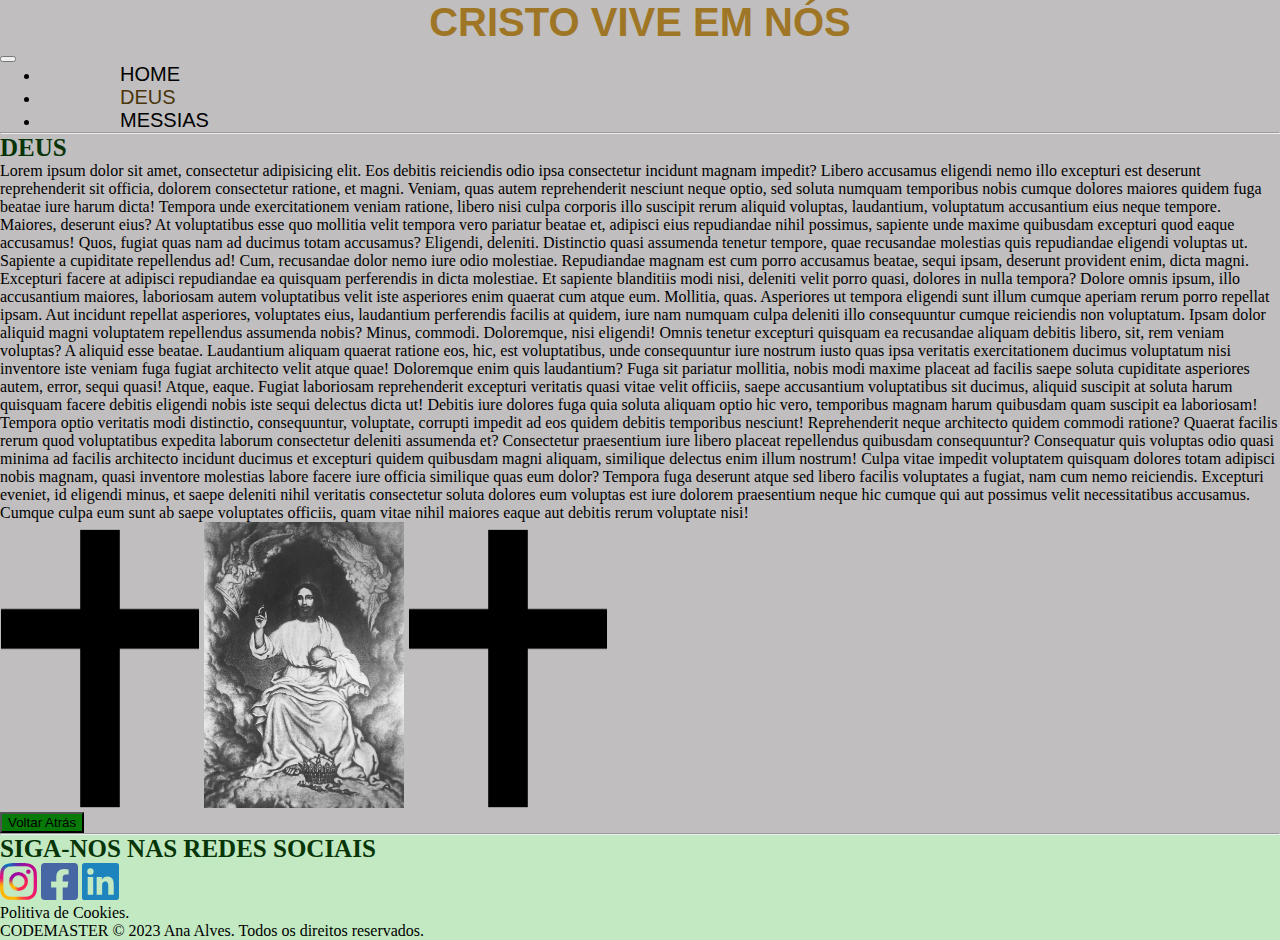
<file: deus.html>
<!DOCTYPE html>
<html lang="pt">
<head>
    <meta charset="UTF-8">
    <meta http-equiv="X-UA-Compatible" content="IE=edge">
    <meta name="viewport" content="width=device-width, initial-scale=1.0">
    <title>Meu Segundo Site</title>
        <!-- BOOTSTRAP -->
    <link href="https://cdn.jsdelivr.net/npm/bootstrap@5.3.2/dist/css/bootstrap.min.css" rel="stylesheet" integrity="sha384-T3c6CoIi6uLrA9TneNEoa7RxnatzjcDSCmG1MXxSR1GAsXEV/Dwwykc2MPK8M2HN" crossorigin="anonymous">
    <script src="https://cdn.jsdelivr.net/npm/bootstrap@5.3.2/dist/js/bootstrap.bundle.min.js" integrity="sha384-C6RzsynM9kWDrMNeT87bh95OGNyZPhcTNXj1NW7RuBCsyN/o0jlpcV8Qyq46cDfL" crossorigin="anonymous"></script>

    <!-- CSS LOCAL -->
    <link rel="stylesheet" href="estilo.css">

</head>
<body>

    <!-- HEADER -->

    <header class="container-fluid">
        <div id="topo-absoluto" class="row w-100 mt-4">
            <div class="col-11 col-lg-12 mx-auto text-center d-flex justify-content-between d-lg-block">
                <div class="titulo">Cristo Vive em Nós</div>
                <button class="navbar-toggler d-none" type="button" data-bs-toggle="collapse" data-bs-target="#navbarSupportedContent" aria-controls="navbarSupportedContent" aria-expanded="false" aria-label="Toggle navigation">
                </button>
            </div>
            <div class="col-12 p-0">
                <nav class="navbar navbar-expand">
                    <div class="container-fluid">
                        <div class="collapse navbar-collapse" id="navbarSupportedContent">
                            <ul class="navbar-nav mx-auto mb-2 mb-lg-0 d-flex justify-content-center flex-wrap gap-4 m-5">
                                <li class="nav-item border border-white bg-success border-opacity-75 rounded-circle">
                                    <a class="nav-link menu" aria-current="page" href="index.html">HOME</a>
                                </li>
                                <li class="nav-item border border-white bg-success border-opacity-75 rounded-circle">
                                    <a class="nav-link menu active" href="deus.html">DEUS</a>
                                </li>
                                <li class="nav-item border border-white bg-success border-opacity-75 rounded-circle">
                                    <a class="nav-link menu" href="messias.html">MESSIAS</a>
                                </li>
                            </ul>
                        </div>
                    </div>
                </nav>
            </div>
        </div>
    </header>
    <!-- MAIN -->

    <main class="container-fluid mt-5">
        <div class="row">
            <hr>
            <div class="col-12">
                <div class="row px-4">
                    <div class="col-11 col-lg-12 ps-4 pt-3"> 
                        <div class="t1 text-center">DEUS</div>
                        <div class="p mt-4">Lorem ipsum dolor sit amet, consectetur adipisicing elit. Eos debitis reiciendis odio ipsa consectetur incidunt magnam impedit? Libero accusamus eligendi nemo illo excepturi est deserunt reprehenderit sit officia, dolorem consectetur ratione, et magni. Veniam, quas autem reprehenderit nesciunt neque optio, sed soluta numquam temporibus nobis cumque dolores maiores quidem fuga beatae iure harum dicta! Tempora unde exercitationem veniam ratione, libero nisi culpa corporis illo suscipit rerum aliquid voluptas, laudantium, voluptatum accusantium eius neque tempore. Maiores, deserunt eius? At voluptatibus esse quo mollitia velit tempora vero pariatur beatae et, adipisci eius repudiandae nihil possimus, sapiente unde maxime quibusdam excepturi quod eaque accusamus! Quos, fugiat quas nam ad ducimus totam accusamus? Eligendi, deleniti. Distinctio quasi assumenda tenetur tempore, quae recusandae molestias quis repudiandae eligendi voluptas ut. Sapiente a cupiditate repellendus ad! Cum, recusandae dolor nemo iure odio molestiae. Repudiandae magnam est cum porro accusamus beatae, sequi ipsam, deserunt provident enim, dicta magni. Excepturi facere at adipisci repudiandae ea quisquam perferendis in dicta molestiae. Et sapiente blanditiis modi nisi, deleniti velit porro quasi, dolores in nulla tempora? Dolore omnis ipsum, illo accusantium maiores, laboriosam autem voluptatibus velit iste asperiores enim quaerat cum atque eum. Mollitia, quas. Asperiores ut tempora eligendi sunt illum cumque aperiam rerum porro repellat ipsam. Aut incidunt repellat asperiores, voluptates eius, laudantium perferendis facilis at quidem, iure nam numquam culpa deleniti illo consequuntur cumque reiciendis non voluptatum. Ipsam dolor aliquid magni voluptatem repellendus assumenda nobis? Minus, commodi. Doloremque, nisi eligendi! Omnis tenetur excepturi quisquam ea recusandae aliquam debitis libero, sit, rem veniam voluptas? A aliquid esse beatae. Laudantium aliquam quaerat ratione eos, hic, est voluptatibus, unde consequuntur iure nostrum iusto quas ipsa veritatis exercitationem ducimus voluptatum nisi inventore iste veniam fuga fugiat architecto velit atque quae! Doloremque enim quis laudantium? Fuga sit pariatur mollitia, nobis modi maxime placeat ad facilis saepe soluta cupiditate asperiores autem, error, sequi quasi! Atque, eaque. Fugiat laboriosam reprehenderit excepturi veritatis quasi vitae velit officiis, saepe accusantium voluptatibus sit ducimus, aliquid suscipit at soluta harum quisquam facere debitis eligendi nobis iste sequi delectus dicta ut! Debitis iure dolores fuga quia soluta aliquam optio hic vero, temporibus magnam harum quibusdam quam suscipit ea laboriosam! Tempora optio veritatis modi distinctio, consequuntur, voluptate, corrupti impedit ad eos quidem debitis temporibus nesciunt! Reprehenderit neque architecto quidem commodi ratione? Quaerat facilis rerum quod voluptatibus expedita laborum consectetur deleniti assumenda et? Consectetur praesentium iure libero placeat repellendus quibusdam consequuntur? Consequatur quis voluptas odio quasi minima ad facilis architecto incidunt ducimus et excepturi quidem quibusdam magni aliquam, similique delectus enim illum nostrum! Culpa vitae impedit voluptatem quisquam dolores totam adipisci nobis magnam, quasi inventore molestias labore facere iure officia similique quas eum dolor? Tempora fuga deserunt atque sed libero facilis voluptates a fugiat, nam cum nemo reiciendis. Excepturi eveniet, id eligendi minus, et saepe deleniti nihil veritatis consectetur soluta dolores eum voluptas est iure dolorem praesentium neque hic cumque qui aut possimus velit necessitatibus accusamus. Cumque culpa eum sunt ab saepe voluptates officiis, quam vitae nihil maiores eaque aut debitis rerum voluptate nisi!</div>
                        <div class="text-center mt-3">
                            <img src="Imagens/Christian_cross.svg.png" alt="Deus_1" class="imagem_deus mt-2 w-100">
                            <img src="Imagens/Obraz_Boga_Ojca.jpg" alt="Deus_2" class="imagem_deus mt-2 w-100">
                            <img src="Imagens/Christian_cross.svg.png" alt="Deus_1" class="imagem_deus mt-2 w-100">
                        </div>
                        <div class="col-10 mx-auto mt-5 mb-5 ps-lg-5 p-0 text-center">
                            <button class="voltar">Voltar Atrás</button>
                        </div>
                    </div>
                </div>
            </div>
            <hr>   
        </div>                
    </main>

    <!-- FOOTER -->

    <footer class="container-fluid mt-5 pt-5 pb-3">
        <div class="row d-felx justify-content-center mt-5">
            <div class="co-12 col-lg-4 col-lg-3 mt-5 mt-lg-0">
                <div class="row text-center mt-4 mt-lg-0">
                    <div class="col-12 t1">Siga-nos nas redes sociais</div>
                    <div class="col-12 mt-4 d-flex justify-content-center gap-4">
                        <a href="#" class="icone icone-instagram"></a>
                        <a href="#" class="icone icone-facebook"></a>
                        <a href="#" class="icone icone-linkedin"></a>
                    </div>
                </div>
            </div>
        </div>   
        <div class="row d-felx justify-content-center mt-5">       
            <div class="col-10">
                <div class="row d-felx justify-content-center mt-3 mt-lg-0">   
                    <div class="col-12 col-lg-auto text-center p mt-5 mt-lg-0">
                        Politiva de Cookies.
                        <br>
                        CODEMASTER &copy 2023 Ana Alves. Todos os direitos reservados.</p>
                    </div>
                </div>
            </div>    
        </div>  
    </footer>
    
</body>
</html>
</file>
<file: estilo.css>
*{
    margin: 0px;
}

body{
    background-color: rgb(192, 190, 190);
}

.titulo{
    font-family: 'Gill Sans', 'Gill Sans MT', Calibri, 'Trebuchet MS', sans-serif;
    font-size: 40px;
    text-align: center;
    color: rgb(158, 118, 37);
    font-weight: bolder;
    text-transform: uppercase;
}

.menu{
    font-family: Arial, Helvetica, sans-serif;
    font-size: 20px;
    color: black;
    width: 300px;
    height: 200px;
    text-align: center;
    padding: 80px;
    text-decoration: none;
}

.menu:hover, .menu.active{
    color: rgb(75, 53, 10) !important;
}

.caixa-branca{
    background-image: url("Imagens/amor-pixabay.jpg");
    background-repeat: no-repeat;
    background-position: center;
    background-size: cover;
}

.t1{
    font-family: 'Times New Roman', Times, serif;
    color:rgb(7, 53, 7);
    font-weight: bold;
    font-size: 25px;
    text-transform: uppercase;
}

.p{
    font-family: 'Times New Roman', Times, serif;
    color:black;
    font-size: 16px;
}

.titulo-campo{
    font-family: 'Times New Roman', Times, serif;
    color:rgb(7, 53, 7);
    font-weight: bold;
    font-size: 18px;
}

.imagem_deus{
    width: 200px !important;
}

.imagem_messias{
    max-width: 500px !important;
    max-height: 600px !important;
}

.voltar{
    background-color: rgb(7, 122, 7);
}

.voltar:hover{
    background-color: rgb(158, 118, 37);  
}

.icone{
    width: 37px;
    height: 37px;
    display: inline-block;
    background-repeat: no-repeat;
    background-position: center;
    background-size: cover;
}

.icone-instagram{
    background-image: url("Imagens/instagram1.svg");
}

.icone-instagram:hover{
    background-image: url("Imagens/instagram2.svg");
}

.icone-facebook{
    background-image: url("Imagens/facebook1.svg");
}

.icone-facebook:hover{
    background-image: url("Imagens/facebook2.svg");
}

.icone-linkedin{
    background-image: url("Imagens/linkedin1.svg");
}

.icone-linkedin:hover{
    background-image: url("Imagens/linkedin2.svg");
}

footer{
    background-color: rgb(194, 233, 194);
}
</file>
